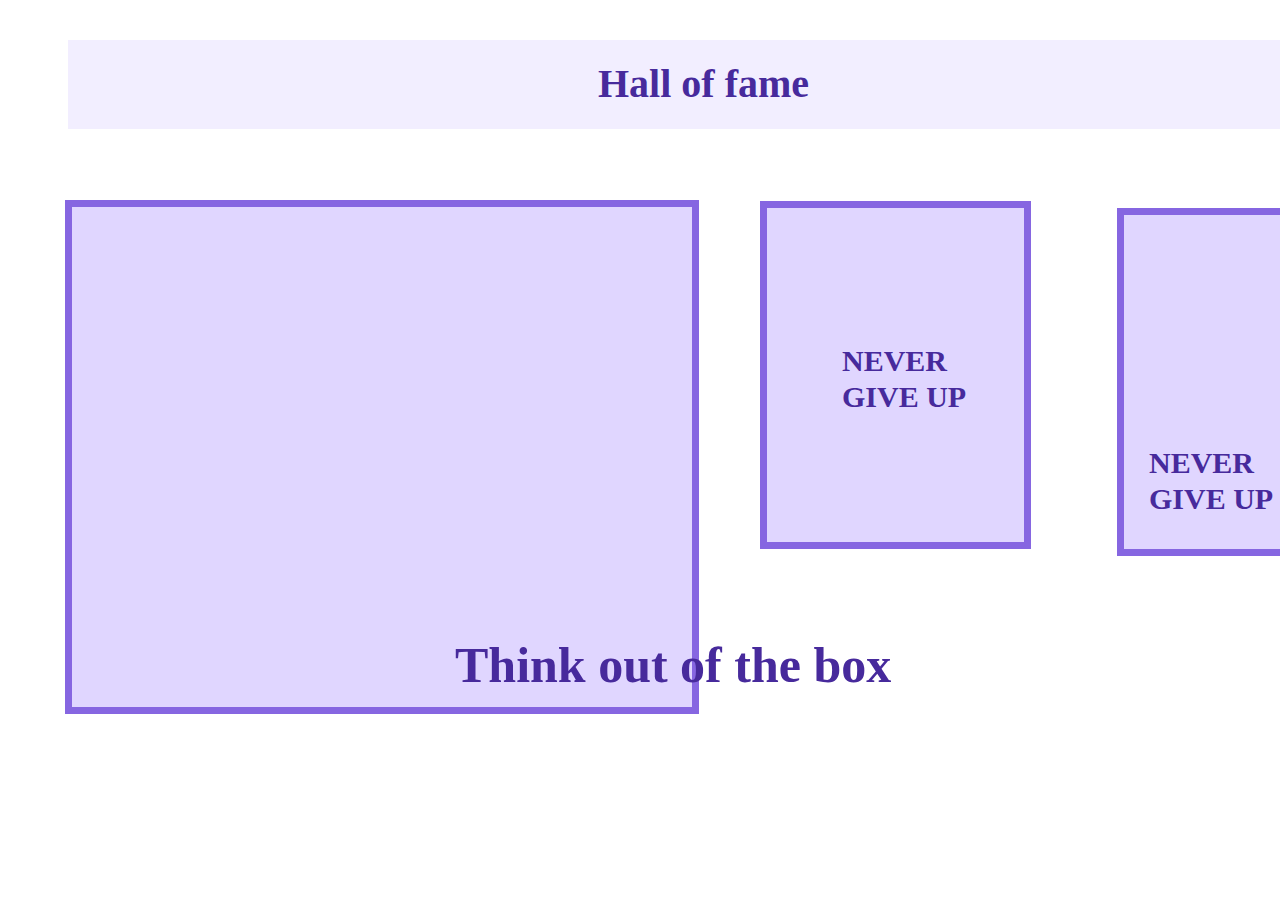
<file: index.html>
<!DOCTYPE html>
<html lang="en">
  <head>
    <meta charset="UTF-8" />
    <meta http-equiv="X-UA-Compatible" content="IE=edge" />
    <meta name="viewport" content="width=device-width, initial-scale=1.0" />
    <title>Documents</title>
    <style>
      p {
        padding-left: 530px;
        padding-top: 20px;
        font-size: 40px;
        color: #472a9c;
        font-weight: 700;
      }
      .box {
        width: 1320px;
        height: 89px;
        background-color: #f2eeff;
        margin-left: 60px;
      }
      h1 {
        color: #472a9c;
        font-weight: 600px;
        font-size: 50px;
        line-height: 129px;
        padding-left: 383px;
        padding-top: 360px;
        width: 1200px;
        height: 290px;
      }

      .box1 {
        width: 620px;
        height: 500px;
        top: 200px;
        left: 65px;
        background-color: #e0d6ff;
        border: 7px solid #8666e1;
        position: absolute;
      }
      h2 {
        color: #472a9c;
        font-weight: 700px;
        font-size: 30px;
        line-height: 36px;
        padding-left: 75px;
        padding-top: 110px;
        width: 178px;
        height: 72px;
      }
      .box2 {
        width: 257px;
        height: 334px;
        top: 201px;
        left: 760px;
        background: #e0d6ff;
        border: 7px solid #8666e1;
        position: absolute;
      }
      h3 {
        color: #472a9c;
        font-weight: 700px;
        font-size: 30px;
        line-height: 36px;
        padding-left: 25px;
        padding-top: 200px;
        width: 178px;
        height: 72px;
      }
      .box3 {
        width: 257px;
        height: 334px;
        top: 0px;
        left: 350px;
        background: #e0d6ff;
        border: 7px solid #8666e1;
        position: absolute;
      }
    </style>
  </head>
  <body>
    <div class="box">
      <p>Hall of fame</p>
    </div>
    <div class="box1">
      <h1>Think out of the box</h1>
    </div>
    <div class="box2">
      <h2>NEVER GIVE UP</h2>
      <div class="box3">
        <h3>NEVER GIVE UP</h3>
      </div>
    </div>
  </body>
</html>
</file>
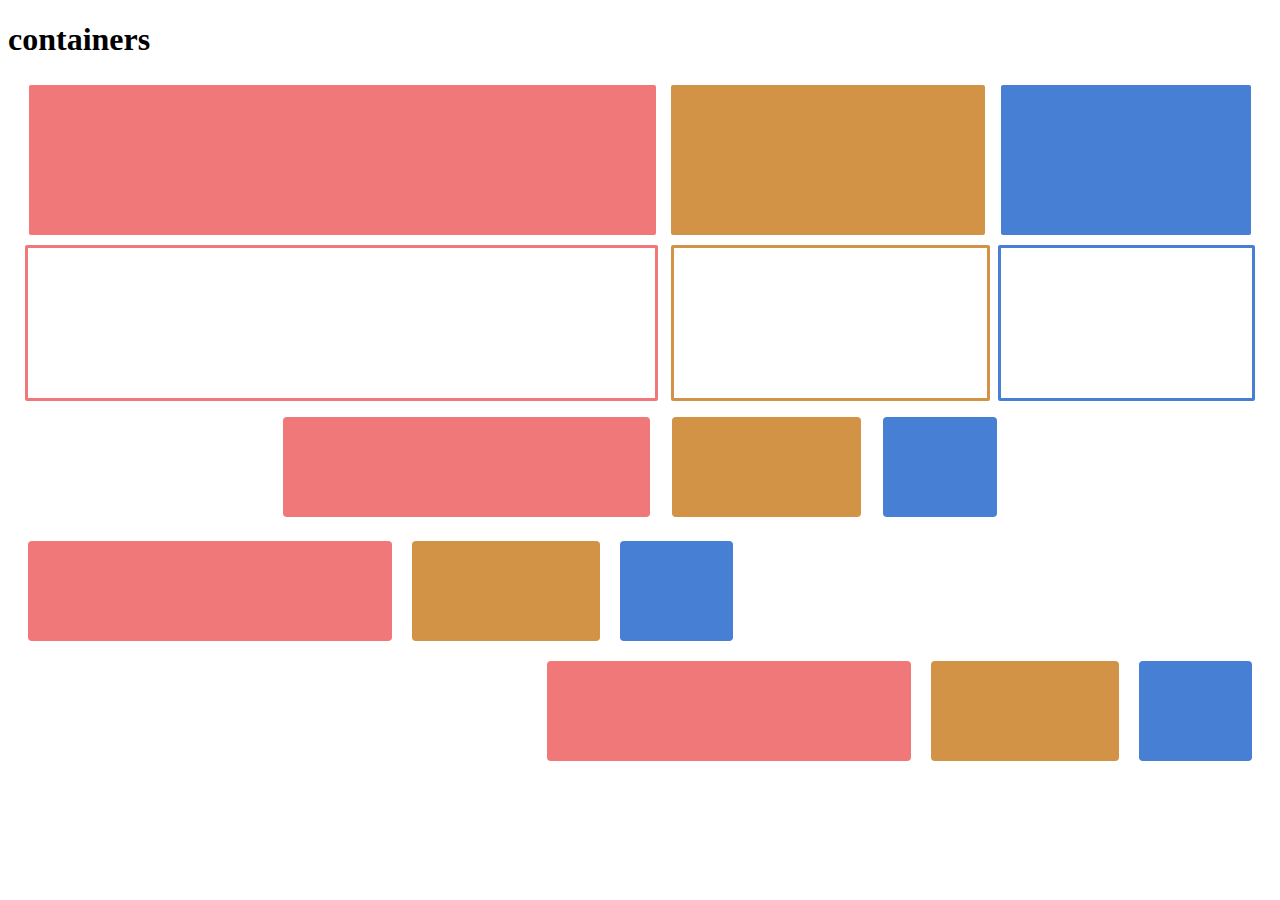
<file: task-1.html>
<!DOCTYPE html>
<html lang="en">
<head>
    <meta charset="UTF-8">
    <meta http-equiv=""X-UA-Compatible"content="IE=edge">
    <meta name="viewport" content="width=device-width, initial-scale=1.0">
    <title>document</title>
    <link rel="stylesheet"href="style.css">
</head>
<body>
    <h1>containers</h1>
        <div class="container">
        <div class="box1"></div>
        <div  class="box2"></div>
        <div  class="box3"></div>
        </div>
    <div class="container">
        <div class="box4"></div>
        <div class="box5"></div>
        <div class="box6"></div>
        </div>
    <div class="container1">
        <div class="box7"></div>
        <div class="box8"></div>
        <div class="box9"></div>
        </div>
    <div class="container2">
        <div class="box10"></div>
        <div class="box11"></div>
        <div class="box12"></div>
        </div>
    <div class="container3">
        <div class="box13"></div>
        <div class="box14"></div>
        <div class="box15"></div>
        </div>  
</body>
</html>
</file>
<file: style.css>
.container{
    display:flex;
    border: 5px solid white;
    flex-direction: row;
    width: auto;
    align-items: flex-start;
    flex-flow: row wrap;
    flex-flow: wrap;
    justify-content: space-between;
    justify-content: space-evenly;
}
.box1{
    background-color: #f07879;
    border-radius: 2px;
    width: 50%;
    height: 150px;
}
.box2{
    background-color: #d29346;
    border-radius: 2px;
    width: 25%;
    height: 150px;
}
.box3{
    background-color: #477fd4;
    border-radius: 2px;
    width: 20%;
    height: 150px;
}  
.box4{
    border: 3px solid #f07879;
    border-radius: 2px;
    width: 50%;
    height: 150px;
    margin-left: 5px;
    padding-top: 0px;
}  
.box5{
    border: 3px solid #d29346;
    border-radius: 2px;
    width: 25%;
    height: 150px;
    margin-left: 5px;
}  
.box6{
    border: 3px solid #477fd4;
    border-radius: 2px;
    width: 20%;
    height: 150px;
    margin-right: 5px;
}    
.container1{
    display: flex;
    width: auto;
    height: 100px;
    border: 6px;
    flex-direction: row;
    justify-content: space-between;
    justify-content: center;
    align-content: baseline;
    flex-flow: row wrap;
}
.box7{
        background-color: #f07879;
        margin: 11px;
        border-radius: 4px;
        width: 29% ;
        height: 100px; 
        justify-content: left;
}
.box8{
    background-color: #d29346;
    margin: 11px;
    border-radius: 4px;
    width: 15%;
    height: 100px; 
}
.box9{
    background-color:#477fd4;
    margin: 11px;
    border-radius: 4px;
    width: 9%;
    height: 100px; 
}
.container2{
    display: flex;
    width: auto;
    border: 5px;
    margin-left:10px;
    margin-top: 25px;
    flex-direction: row;
    justify-content: flex-start;
    justify-content: space-between;
    justify-content: left;
    flex-flow: wrap;
    align-content: baseline;
    top: 600px;
}
.container3{
    display: flex;
    width: auto;
    border: 5px;
    margin-right: 10px;
    flex-direction: row;
    justify-content: flex-end;
    justify-content: space-between;
    justify-content: right;
    flex-flow: wrap;
    align-content: baseline;
}
.box10{
    background-color:#f07879;
    margin: 10px;
    border-radius: 4px;
    width: 29%;
    height: 100px; 
}
.box11{
    background-color:#d29346;
    margin: 10px;
    border-radius: 4px;
    width: 15%;
    height: 100px; 
}
.box12{
    background-color:#477fd4;
    margin: 10px;
    border-radius: 4px;
    width: 9%;
    height: 100px; 
}
.box13{
    background-color: #f07879;
    margin: 10px;
    border-radius: 4px;
    width: 29%;
    height: 100px; 
}
.box14{
    background-color:#d29346;
    margin: 10px;
    border-radius: 4px;
    width: 15%;
    height: 100px; 
}
.box15{
    background-color:#477fd4;
    margin: 10px;
    border-radius: 4px;
    width: 9%;
    height: 100px; 
}
</file>
